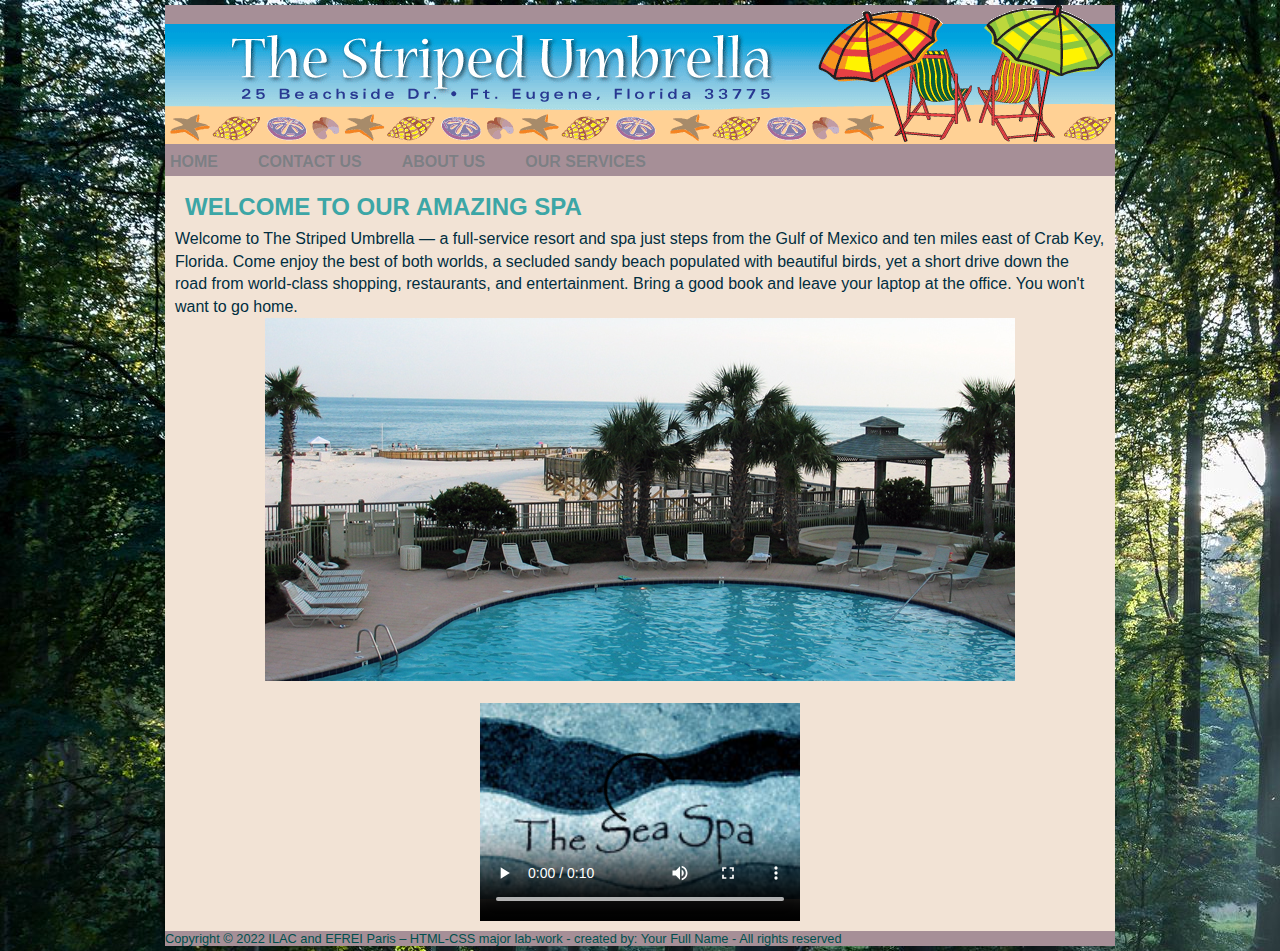
<file: index.html>
<!DOCTYPE html>
<html lang="en">
  <head>
    <meta charset="UTF-8" />
    <meta http-equiv="X-UA-Compatible" content="IE=edge" />
    <meta name="viewport" content="width=device-width, initial-scale=1.0" />
    <link rel="stylesheet" href="./css/style.css">
    <title>Home</title>
  </head>
  <body>
    <div class="container">
      
      <header>
        <img src="./assets/images/su_banner.gif" alt="Banner" />
        <nav>
          <ul>
            <li><a href="./index.html">Home</a></li>
            <li><a href="./contact.html">Contact Us</a></li>
            <li><a href="./about.html">About Us</a></li>
            <li><a href="./services.html">Our Services</a></li>
          </ul>
        </nav>
      </header>
      <main class="content">
        <h2>Welcome to our amazing SPA</h2>
        <p>
          Welcome to The Striped Umbrella — a full-service resort and spa just steps
          from the Gulf of Mexico and ten miles east of Crab Key, Florida. Come
          enjoy the best of both worlds, a secluded sandy beach populated with
          beautiful birds, yet a short drive down the road from world-class
          shopping, restaurants, and entertainment. Bring a good book and leave your
          laptop at the office. You won't want to go home.
        </p>
        <img src="./assets/images/pool.jpg" class="img-centre" alt="Pool" />
        <video
          width="320"
          height="240"
          controls
          poster="./assets/images/sea_spa_logo.jpg"
        >
          <source
            src="./assets/medias/t-4fdF1ikgJUxFaW56nULzxbEYLqNHb8QH.mp4"
            type="video/mp4"
          />
          <source
            src="./assets/medias/t-4fdF1ikgJUxFaW56nULzxbEYLqNHb8QH.ogg"
            type="video/ogg"
          />
          Your browser does not support the video tag.
        </video>
      </main>
      <footer>
        Copyright © 2022 ILAC and EFREI Paris – HTML-CSS major lab-work - created
        by: Your Full Name - All rights reserved
      </footer>
    </div>
  </body>
</html>
</file>
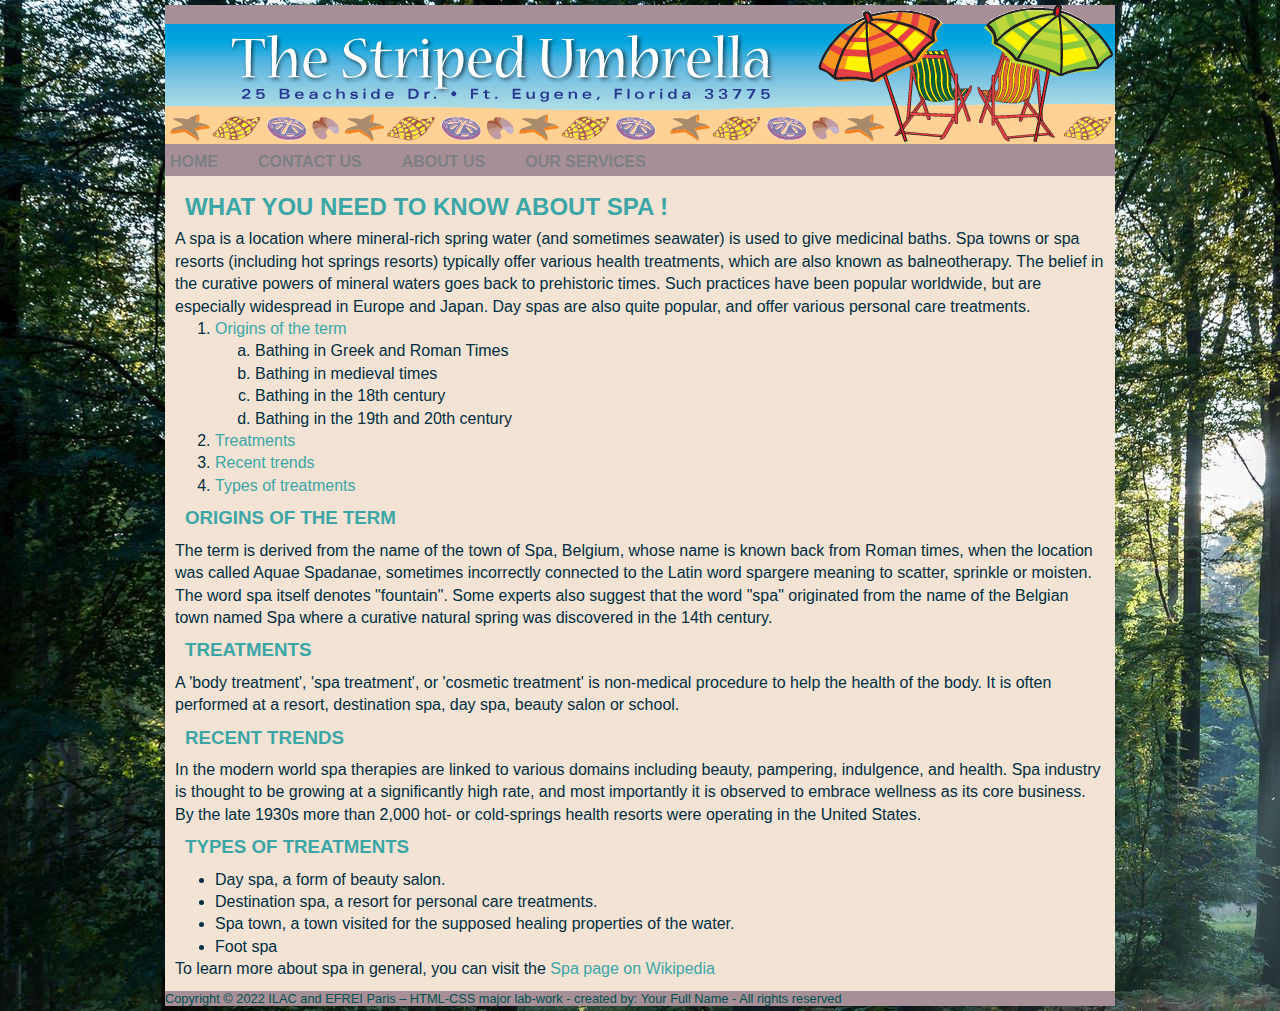
<file: about.html>
<!DOCTYPE html>
<html lang="en">
  <head>
    <meta charset="UTF-8" />
    <meta http-equiv="X-UA-Compatible" content="IE=edge" />
    <meta name="viewport" content="width=device-width, initial-scale=1.0" />
    <link rel="stylesheet" href="./css/style.css">
    <title>About Us</title>
  </head>
  <body>
    <div class="container">
      <header>
        <img src="./assets/images/su_banner.gif" alt="Banner" />
        <nav>
          <ul>
            <li><a href="./index.html">Home</a></li>
            <li><a href="./contact.html">Contact Us</a></li>
            <li><a href="./about.html">About Us</a></li>
            <li><a href="./services.html">Our Services</a></li>
          </ul>
        </nav>
      </header>
      <main class="content">
        <h2>What you need to know about spa !</h2>
        <p>
          A spa is a location where mineral-rich spring water (and sometimes
          seawater) is used to give medicinal baths. Spa towns or spa resorts
          (including hot springs resorts) typically offer various health treatments,
          which are also known as balneotherapy. The belief in the curative powers
          of mineral waters goes back to prehistoric times. Such practices have been
          popular worldwide, but are especially widespread in Europe and Japan. Day
          spas are also quite popular, and offer various personal care treatments.
        </p>
        <ol>
          <li>
            <a href="#origins">Origins of the term</a>
            <ol type="a">
              <li>Bathing in Greek and Roman Times</li>
              <li>Bathing in medieval times</li>
              <li>Bathing in the 18th century</li>
              <li>Bathing in the 19th and 20th century</li>
            </ol>
          </li>
          <li><a href="#treatments">Treatments</a></li>
          <li><a href="#recents">Recent trends</a></li>
          <li><a href="#types">Types of treatments</a></li>
        </ol>
        <h3 id="origins">Origins of the term</h3>
        <p>
          The term is derived from the name of the town of Spa, Belgium, whose name
          is known back from Roman times, when the location was called Aquae
          Spadanae, sometimes incorrectly connected to the Latin word spargere
          meaning to scatter, sprinkle or moisten. The word spa itself denotes
          "fountain". Some experts also suggest that the word "spa" originated from
          the name of the Belgian town named Spa where a curative natural spring was
          discovered in the 14th century.
        </p>
        <h3 id="treatments">Treatments</h3>
        <p>
          A 'body treatment', 'spa treatment', or 'cosmetic treatment' is
          non-medical procedure to help the health of the body. It is often
          performed at a resort, destination spa, day spa, beauty salon or school.
        </p>
        <h3 id="recents">Recent trends</h3>
        <p>
          In the modern world spa therapies are linked to various domains including
          beauty, pampering, indulgence, and health. Spa industry is thought to be
          growing at a significantly high rate, and most importantly it is observed
          to embrace wellness as its core business. By the late 1930s more than
          2,000 hot- or cold-springs health resorts were operating in the United
          States.
        </p>
        <h3 id="types">Types of treatments</h3>
        <ul>
          <li>Day spa, a form of beauty salon.</li>
          <li>Destination spa, a resort for personal care treatments.</li>
          <li>
            Spa town, a town visited for the supposed healing properties of the
            water.
          </li>
          <li>Foot spa</li>
        </ul>
        <p>
          To learn more about spa in general, you can visit the
          <a target="_blank" href="https://en.wikipedia.org/wiki/Spa"
            >Spa page on Wikipedia</a
          >
        </p>
      </main>
      <footer>
        Copyright © 2022 ILAC and EFREI Paris – HTML-CSS major lab-work - created
        by: Your Full Name - All rights reserved
      </footer>
    </div>
  </body>
</html>
</file>
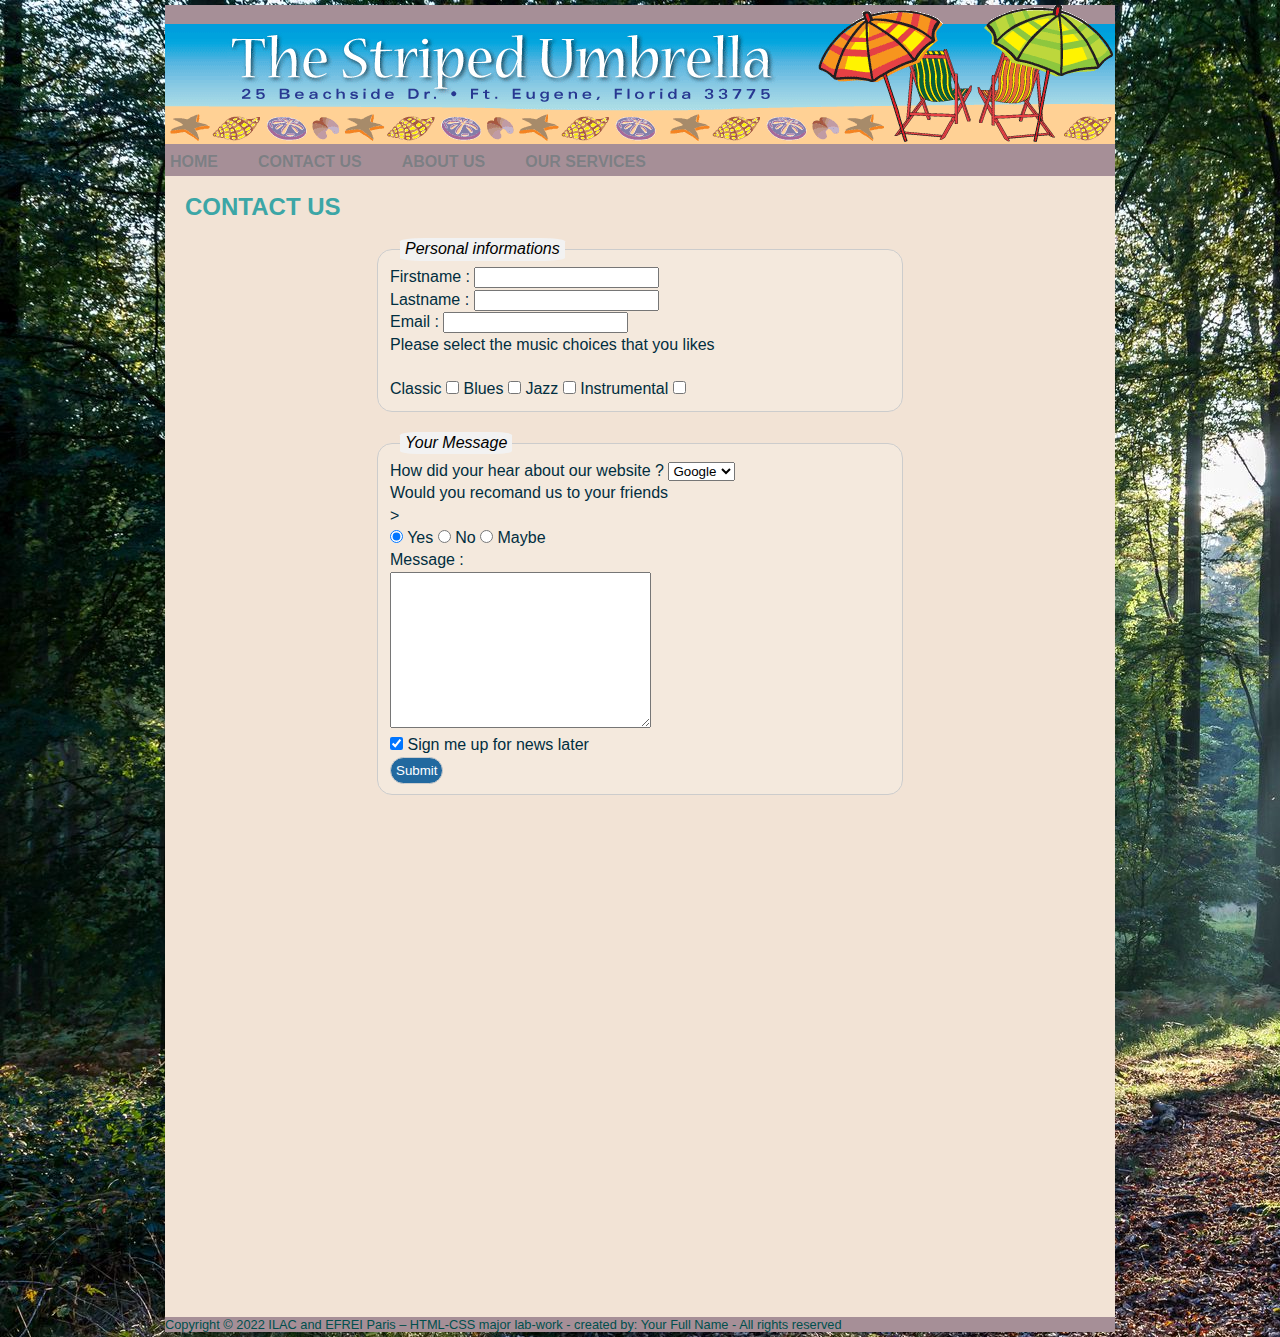
<file: contact.html>
<!DOCTYPE html>
<html lang="en">
  <head>
    <meta charset="UTF-8" />
    <meta http-equiv="X-UA-Compatible" content="IE=edge" />
    <link rel="stylesheet" href="./css/style.css" />
    <meta name="viewport" content="width=device-width, initial-scale=1.0" />
    <title>Contact Us</title>
  </head>
  <body>
    <div class="container">
      <header>
        <img src="./assets/images/su_banner.gif" alt="Banner" />
        <nav>
          <ul>
            <li><a href="./index.html">Home</a></li>
            <li><a href="./contact.html">Contact Us</a></li>
            <li><a href="./about.html">About Us</a></li>
            <li><a href="./services.html">Our Services</a></li>
          </ul>
        </nav>
      </header>
      <main class="content">
        <h2>Contact Us</h2>
        <form action="mailto:pm.herrburger@gmail.com">
          <fieldset>
            <legend>Personal informations</legend>
            <label for="firstname">Firstname :</label>
            <input type="text" maxlength="25" id="firstname" name="firstname" />
            <br />
            <label for="lastname">Lastname :</label>
            <input type="text" maxlength="25" id="lastname" name="lastname" />
            <br />
            <label for="email">Email :</label>
            <input type="email" id="email" name="email" />
            <p>Please select the music choices that you likes</p>
            <br />
            <label for="classic">Classic</label>
            <input type="checkbox" id="classic" value="classic" />
            <label for="blues">Blues</label>
            <input type="checkbox" id="blues" value="blues" />
            <label for="jazz">Jazz</label>
            <input type="checkbox" id="jazz" value="jazz" />
            <label for="instrumental">Instrumental</label>
            <input type="checkbox" id="instrumental" value="instrumental" />
          </fieldset>
          <fieldset>
            <legend>Your Message</legend>
            <label for="hear">How did your hear about our website ?</label>
            <select name="hear" id="hear">
              <option>Google</option>
              <option>Friends</option>
              <option>TV Adv</option>
              <option>Other</option>
            </select>
            <br />
            <p>Would you recomand us to your friends</p>
            ><br />
            <input checked type="radio" id="yes" name="recommand" value="yes" />
            <label for="yes">Yes</label>
            <input type="radio" name="recommand" id="no" value="no" />
            <label for="no">No</label>
            <input type="radio" name="recommand" id="maybe" value="maybe" />
            <label for="maybe">Maybe</label>
            <br />
            <label for="message">Message :</label><br />
            <textarea id="message" name="message" rows="10" cols="30"></textarea>
            <br />
            <input checked type="checkbox" name="signup" id="signup" />
            <label for="signup">Sign me up for news later</label>
            <br />
            <input type="submit" />
          </fieldset>
        </form>
        <br />
        <iframe
          src="https://www.google.com/maps/embed?pb=!1m18!1m12!1m3!1d2885.8659971242787!2d-79.39194918450164!3d43.671756679120655!2m3!1f0!2f0!3f0!3m2!1i1024!2i768!4f13.1!3m3!1m2!1s0x882b2e0b64e1140d%3A0xd11156503e310196!2sSpa%20at%20Four%20Seasons%20Toronto!5e0!3m2!1sfr!2sca!4v1663698958687!5m2!1sfr!2sca"
          width="600"
          height="450"
          style="border: 0"
          allowfullscreen=""
          loading="lazy"
          referrerpolicy="no-referrer-when-downgrade"
        ></iframe>
      </main>
      <footer>
        Copyright © 2022 ILAC and EFREI Paris – HTML-CSS major lab-work - created
        by: Your Full Name - All rights reserved
      </footer>
    </div>
  </body>
</html>
</file>
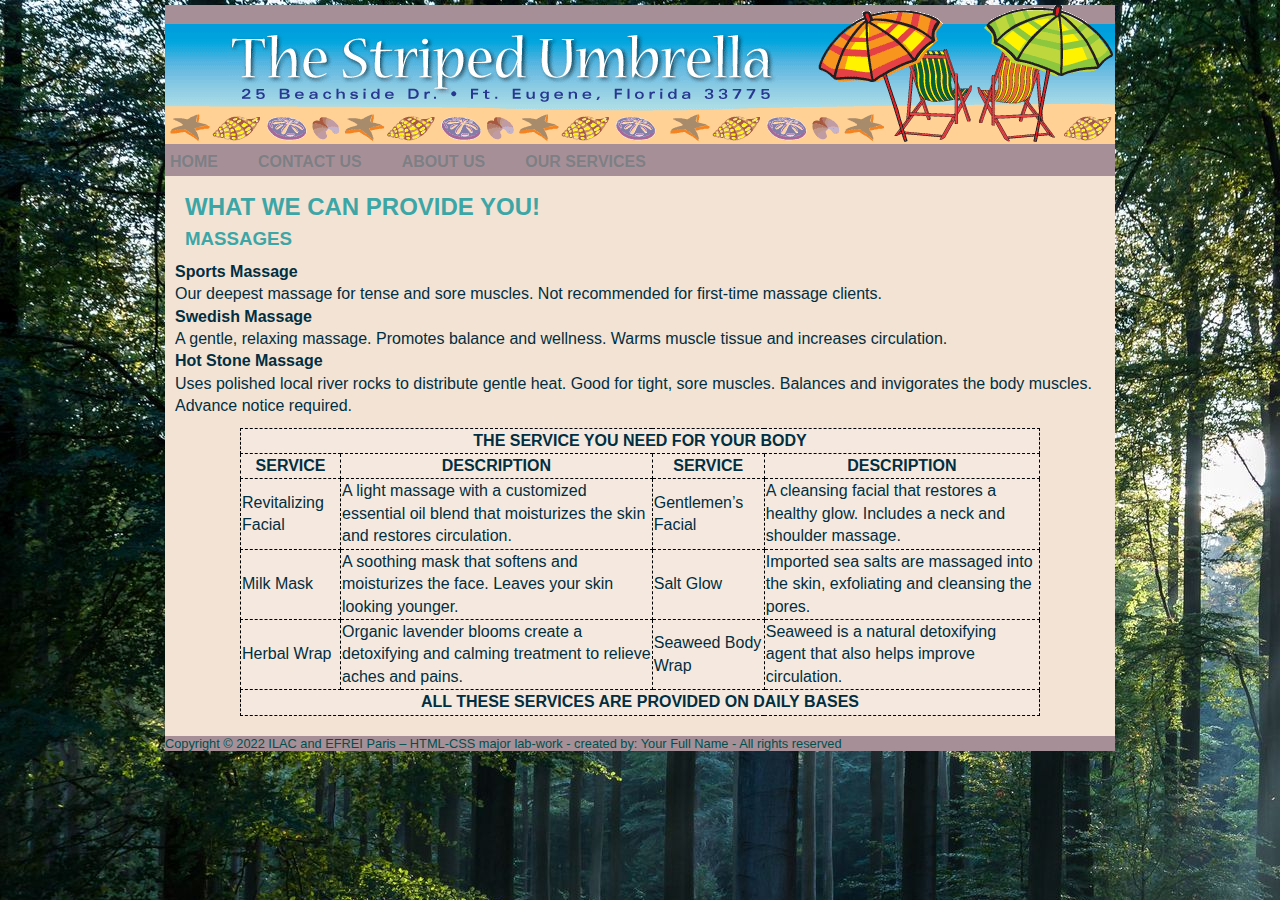
<file: services.html>
<!DOCTYPE html>
<html lang="en">
  <head>
    <meta charset="UTF-8" />
    <meta http-equiv="X-UA-Compatible" content="IE=edge" />
    <meta name="viewport" content="width=device-width, initial-scale=1.0" />
    <link rel="stylesheet" href="./css/style.css">
    <title>Our Services</title>
  </head>
  <body>
    <div class="container">
      <header>
        <img src="./assets/images/su_banner.gif" alt="Banner" />
        <nav>
          <ul>
            <li><a href="./index.html">Home</a></li>
            <li><a href="./contact.html">Contact Us</a></li>
            <li><a href="./about.html">About Us</a></li>
            <li><a href="./services.html">Our Services</a></li>
          </ul>
        </nav>
      </header>
      <main class="content">
        <h2>What we can provide you!</h2>
        <h3>Massages</h3>
        <dl>
          <dt>Sports Massage</dt>
          <dd>
            Our deepest massage for tense and sore muscles. Not recommended for
            first-time massage clients.
          </dd>
        </dl>
        <dl>
          <dt>Swedish Massage</dt>
          <dd>
            A gentle, relaxing massage. Promotes balance and wellness. Warms muscle
            tissue and increases circulation.
          </dd>
        </dl>
        <dl>
          <dt>Hot Stone Massage</dt>
          <dd>
            Uses polished local river rocks to distribute gentle heat. Good for
            tight, sore muscles. Balances and invigorates the body muscles. Advance
            notice required.
          </dd>
        </dl>
        <table border="1px solid black">
          <thead>
            <tr>
              <th colspan="4">The service you need for your body</th>
            </tr>
          </thead>
          <tbody>
            <tr>
              <th>Service</th>
              <th>Description</th>
              <th>Service</th>
              <th>Description</th>
            </tr>
            <tr>
              <td>Revitalizing Facial</td>
              <td>
                A light massage with a customized essential oil blend that
                moisturizes the skin and restores circulation.
              </td>
              <td>Gentlemen’s Facial</td>
              <td>
                A cleansing facial that restores a healthy glow. Includes a neck and
                shoulder massage.
              </td>
            </tr>
            <tr>
              <td>Milk Mask</td>
              <td>
                A soothing mask that softens and moisturizes the face. Leaves your
                skin looking younger.
              </td>
              <td>Salt Glow</td>
              <td>
                Imported sea salts are massaged into the skin, exfoliating and
                cleansing the pores.
              </td>
            </tr>
            <tr>
              <td>Herbal Wrap</td>
              <td>
                Organic lavender blooms create a detoxifying and calming treatment
                to relieve aches and pains.
              </td>
              <td>Seaweed Body Wrap</td>
              <td>
                Seaweed is a natural detoxifying agent that also helps improve
                circulation.
              </td>
            </tr>
          </tbody>
          <tfoot>
            <tr>
              <th colspan="4">All these services are provided on daily bases</th>
            </tr>
          </tfoot>
        </table>
      </main>
      <footer>
        Copyright © 2022 ILAC and EFREI Paris – HTML-CSS major lab-work - created
        by: Your Full Name - All rights reserved
      </footer>
    </div>
  </body>
</html>
</file>
<file: css/style.css>
* {
  margin: 0;
}

body {
  /* 2 */
  background-color: #f2f2f2;
  font-family: "Open Sans", "Lucida Sans", sans-serif;
  font-size: 16px;
  color: #012E40;
  background-image: url("../assets/images/foret.jpg");
}

.container {
  /* 3 */
  width: 950px;
  margin-top: 5px;
  background-color: #F2E3D5;
  margin-bottom: 5px;
  margin-left: auto;
  margin-right: auto;
}

.content {
  /* 4 */
  line-height: 1.4em;
  padding: 10px;
}

header,
nav,
footer {
  /* 5 */
  background-color:#A68F97;
  color: #004F4D;
}

nav ul {
  /* 6 */
  list-style-type: none;
  margin: 0;
  padding: 5px;
  display: flex;
}

nav ul li {
  /* 7 */
  display: inline;
  margin-right: 40px;
  text-transform: uppercase;
  font-weight: bold;
}
nav ul li a {
    color: #000000;

}

nav ul li :hover,
nav ul li :active,
nav ul li :link {
    /* 8 */
    color: #004f4c44;
}

a {
  /* 9 */
  text-decoration: none;
  color: #3CA6A6;
}

h1,
h2,
h3 {
    /* 10 */
    margin: 10px;
    text-transform: uppercase;
    color: #3CA6A6;
}

.img-centre {
  /* 11 */
  display: block;
  margin-left: auto;
  margin-right: auto;
}

audio,
video {
  /* 12 */
  display: block;
  margin-left: auto;
  margin-right: auto;
}

table {
  /* 13 */
  width: 800px;
  margin-top: 10px;
  margin-bottom: 10px;
  margin-left: auto;
  margin-right: auto;
  border-collapse: collapse;
}

td,
th {
  border: 1px dashed black;
  background-color: rgba(255, 255, 255, 0.234);
}

table th,
tfoot td,
tfoot th {
  text-transform: uppercase;
}

dt {
  font-weight: bold;
}

footer {
  font-size: 0.8em;
  display: block;
  margin-left: auto;
  margin-right: auto;
}

iframe {
  display: block;
  margin-top: 10px;
  margin-bottom: 10px;
  margin-left: auto;
  margin-right: auto;
}

fieldset {
    width: 500px;
    display: block;
    margin-left: auto;
    margin-right: auto;
    margin-top: 20px;
    margin-bottom: 20px;
    background-color: rgba(255, 255, 255, 0.207);
    border: 1px solid #ccc;
    border-radius: 15px;
}

legend {
    font-style: italic;
    background-color: #f2f2f2;
    color: #000;
    margin-top: 0;
    margin-bottom: 0;
    margin-left: 10px;
    margin-right: 10px;
    padding-bottom: 0;
    padding-top: 0;
    padding-left: 5px;
    padding-right: 5px;
    border-radius: 15%;
}

input[type=submit] {
    padding: 5px;
    border: 1px solid #ccc;
    border-radius: 15px;
    color: #fff;
    background-color: #22699f;
}
</file>
